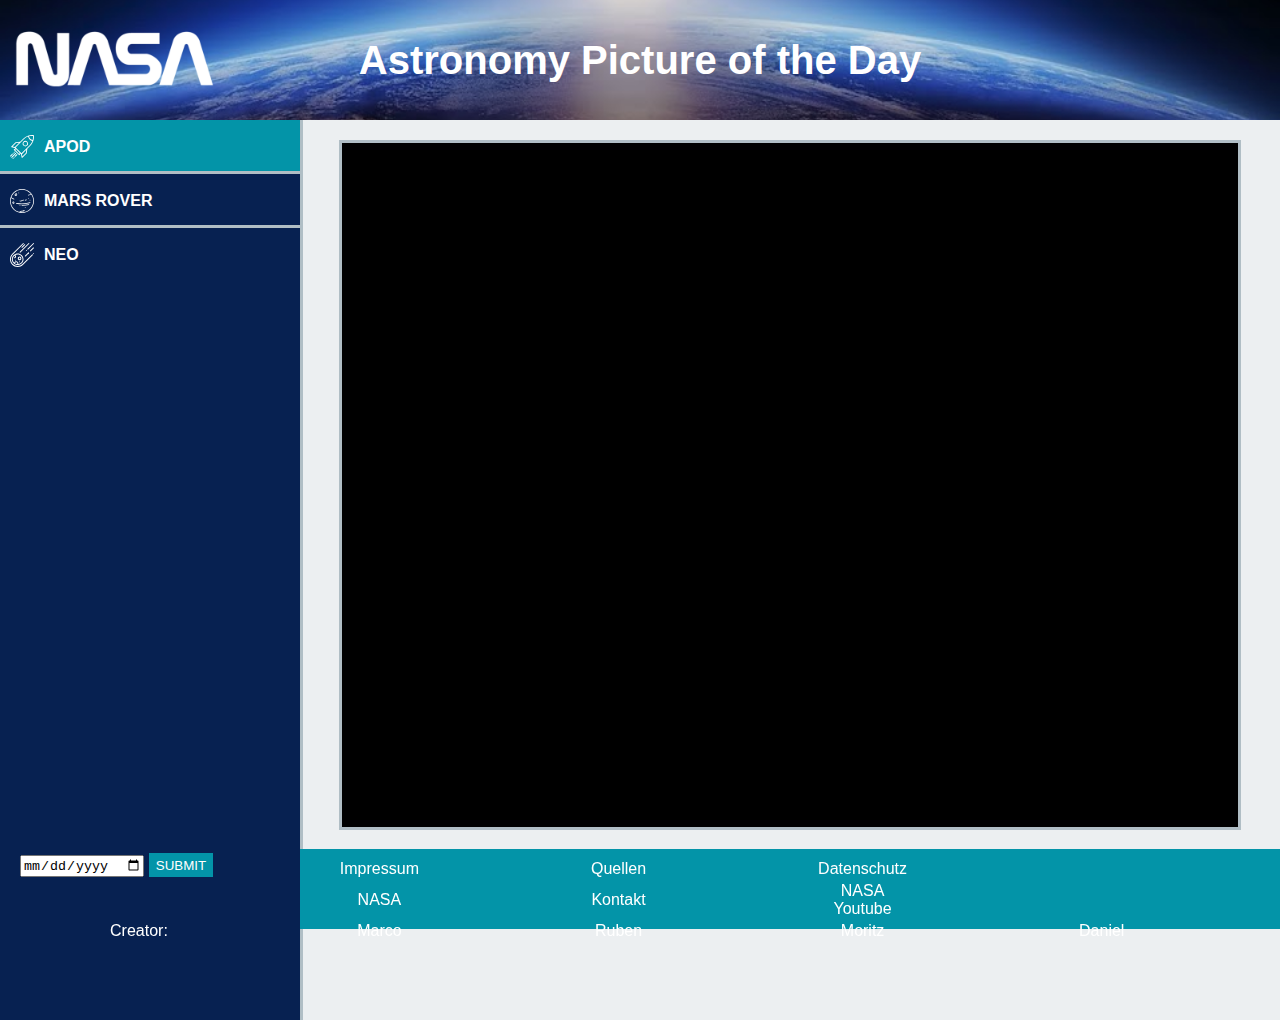
<file: index.html>
<!DOCTYPE html>
<html>

    <head>
        <title>NASA Projekt</title>

        <meta charset="utf-8">
        <link rel="stylesheet" href="stylesheets/style.css" type="text/css">

    </head>

    <body>
        <div id="head">
            <img src="res/images/nasa-logo.png" height="120px">
            <h1>Astronomy Picture of the Day</h1>
        </div>
        <div id="main">
            <div id="nav">
                <ul>
                    <li class="active"><img src="res/images/rocket-ship.svg" alt="rocket-ship icon" height="24px"><a href="#!">APOD</a>
                    </li>
                    <li><img src="res/images/mars.svg" alt="mars icon" height="24px"><a href="marsRover.html">MARS ROVER</a>
                    </li>
                    <li><img src="res/images/meteorite.svg" alt="meteorite icon" height="24px"><a href="neo.html">NEO</a>
                    </li>
                </ul>
                <div id="date-picker">
                    <input type="date" id="date"/>
                    <button id="sub-date">submit</button>
                </div>

            </div>
            <div id="content">
                <div class="container card" id="apod">
                    <h1 id="title"></h1>
                    <iframe id="video" type="text/html" width="1088px" height="655px" frameborder="0"></iframe>
                    <p id="explanation"></p>
                </div>

                <div id="footer">
                    <table>
                        <tr><td></td><td> <a href="impressum.html" target="_blank"> Impressum </a> </td><td> <a href="sources.html" target="_blank"> Quellen </a> </td><td> <a href="datenschutz.html" target="_blank"> Datenschutz </a> </td><td></td></tr>
                        <tr><td></td><td> <a href="https://www.nasa.gov/" target="_blank"> NASA </a> </td><td> <a href="content.html" target="_blank"> Kontakt </a> </td><td> <a href="https://www.youtube.com/user/NASAtelevision" target="_blank"> NASA Youtube </a> </td><td></td></tr>
                    
                        <tr class="cr"><td class="cr"> Creator: </td><td class="cr"> <a href="https://www.instagram.com/marco_r_dp/" target="_blank"> Marco </a> </td><td class="cr"> <a href="https://www.instagram.com/rubenistkuhl/" target="_blank"> Ruben </a> </td><td class="cr"> <a href="https://www.instagram.com/morliv.1405/" target="_blank"> Moritz </a> </td><td class="cr"> <a href="https://www.instagram.com/dragondann5/" target="_blank"> Daniel </a> </td></tr>
                    </table>
                </div>
            </div>
        </div>

        <script src="https://code.jquery.com/jquery-3.3.1.min.js" integrity="sha256-FgpCb/KJQlLNfOu91ta32o/NMZxltwRo8QtmkMRdAu8=" crossorigin="anonymous"></script>
        <script src="scripts/index.js"></script>
    </body>

</html>
</file>
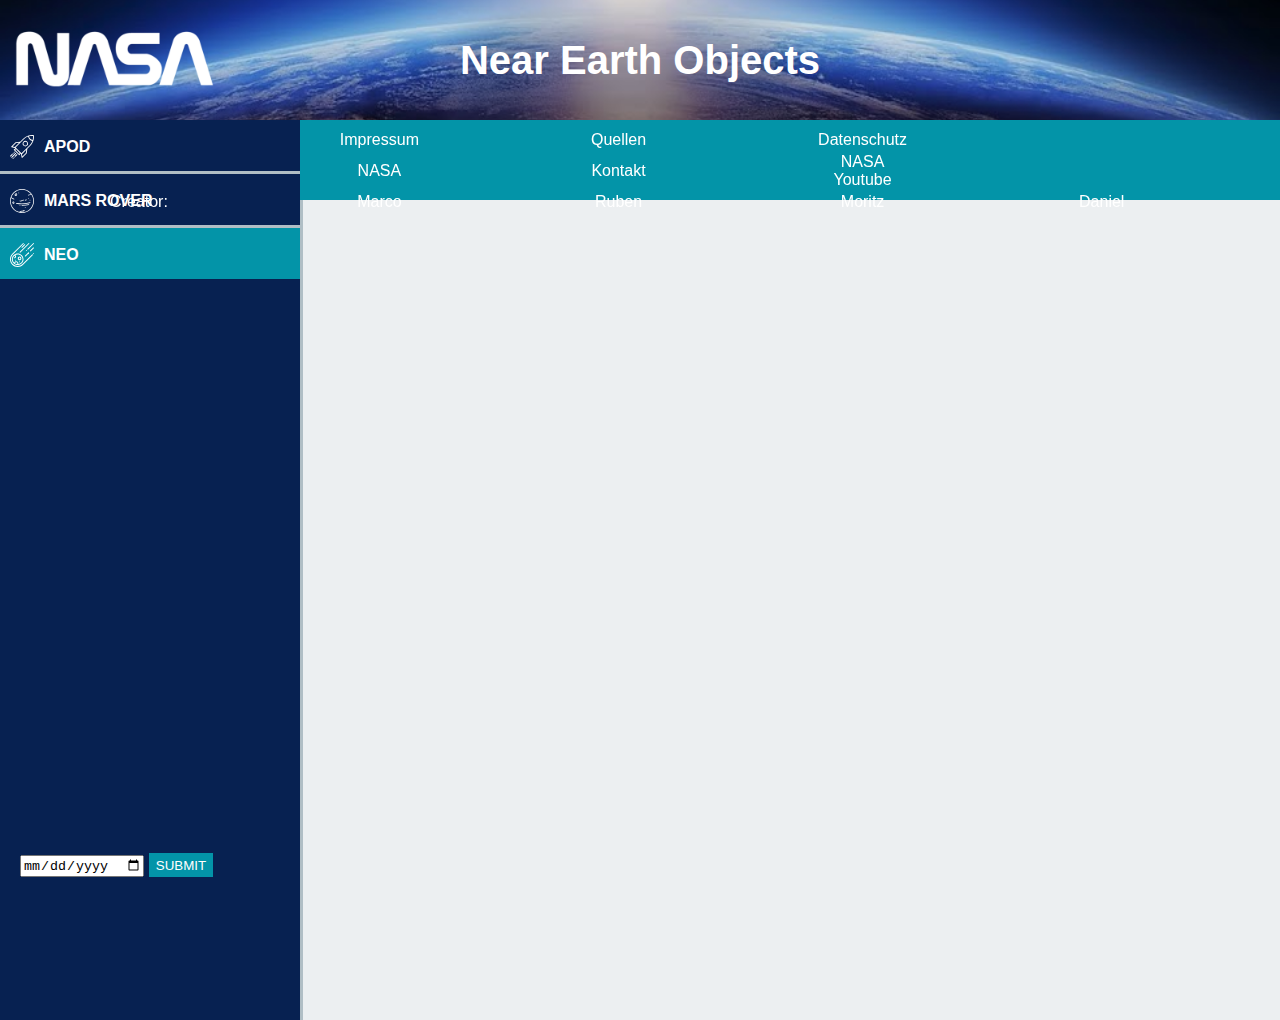
<file: neo.html>
<!DOCTYPE html>
<html>

    <head>
        <title>NASA Projekt</title>

        <meta charset="utf-8">
        <link rel="stylesheet" href="stylesheets/style.css" type="text/css">

    </head>

    <body>
        <div id="head">
            <img src="res/images/nasa-logo.png" height="120px">
            <h1>Near Earth Objects</h1>
        </div>
        <div id="main">
            <div id="nav">
                <ul>
                    <li ><img src="res/images/rocket-ship.svg" alt="rocket-ship icon" height="24px"><a href="index.html">APOD</a>
                    </li>
                    <li><img src="res/images/mars.svg" alt="mars icon" height="24px"><a href="marsRover.html">MARS ROVER</a>
                    </li>
                    <li class="active"><img src="res/images/meteorite.svg" alt="meteorite icon" height="24px"><a href="#!">NEO</a>
                    </li>
                </ul>

                <div id="date-picker">
                    <input type="date" id="date"/>
                    <button id="sub-date">submit</button>
                </div>
            </div>
            <div id="content">
               
    

                <div id="footer">
                    <table>
                        <tr><td></td><td> <a href="impressum.html" target="_blank"> Impressum </a> </td><td> <a href="sources.html" target="_blank"> Quellen </a> </td><td> <a href="datenschutz.html" target="_blank"> Datenschutz </a> </td><td></td></tr>
                        <tr><td></td><td> <a href="https://www.nasa.gov/" target="_blank"> NASA </a> </td><td> <a href="content.html" target="_blank"> Kontakt </a> </td><td> <a href="https://www.youtube.com/user/NASAtelevision" target="_blank"> NASA Youtube </a> </td><td></td></tr>
                    
                        <tr class="cr"><td class="cr"> Creator: </td><td class="cr"> <a href="https://www.instagram.com/marco_r_dp/" target="_blank"> Marco </a> </td><td class="cr"> <a href="https://www.instagram.com/rubenistkuhl/" target="_blank"> Ruben </a> </td><td class="cr"> <a href="https://www.instagram.com/morliv.1405/" target="_blank"> Moritz </a> </td><td class="cr"> <a href="https://www.instagram.com/dragondann5/" target="_blank"> Daniel </a> </td></tr>
                    </table>
                </div>
            </div>
        </div>

        <script
      src="https://code.jquery.com/jquery-3.3.1.min.js"
      integrity="sha256-FgpCb/KJQlLNfOu91ta32o/NMZxltwRo8QtmkMRdAu8="
      crossorigin="anonymous"></script>
    <script src="scripts/neo.js"></script>
    </body>

</html>
</file>
<file: stylesheets/style.css>
body {
    font-family: sans-serif;
	margin: 0;
	min-height: 100vh;
    background-color: #eceff1;
}

#head {
    color: white;

    background-image: url("../res/images/nav-background.jpg");
    background-repeat: no-repeat;
    background-size: cover;
    background-position: center;

    z-index: 1;
    position: fixed;
    width: 100%;
    height: 120px;
}

#head h1 {
    position: absolute;
    display: inline;
    text-align: center;
    width: 100%;
    top: 50%;
    margin: 0;
    transform: translateY(-50%);

    font-size: 40px;
}

#head img {
    position: absolute;
    margin-left: 15px; 
}

#main {
    margin-top: 120px;
    position: absolute; 
    width: 100%;
    height: 100%;
}

#content {
    position: relative;
    margin-left: 300px;
    text-align: center;
}

#content h1 {
    margin: 0;
}

#content p {
    margin: 0;
}

#nav {
    position: fixed;
    width: 300px;
    height: 100%;
    border-right: 3px solid #b0bec5;
    background-color: #072151;
}

#nav ul {
    padding: 0;
    margin: 0;
}

#nav li {
    list-style: none;
    padding: 15px 10px;
}

#nav li:not(:first-child) {
    border-top: 3px solid #b0bec5;
}

#nav li.active {
    background-color: #0394A8;
}

#nav li:not(.active):hover {
    background-color: #112C5E;
}

#nav li img {
    float: left;
    margin-right: 10px; 
}

#nav li a {
    text-decoration: none;
    font-weight: 600;
    display: block;
    color: white;
    padding-top: 3px
}

#footer {
    background-color: #0394A8;
    height: 80px;
    text-align: center;
}

table {
    margin-top: 8px;
    float: right;
    margin-right: 7%;
}

td {
    color: white;
    padding-left: 85px;
    padding-right: 85px;
}

td a {
    color: white;
    text-decoration: none;
}

tr {
    margin-bottom: 20px;
}

.container {
    margin: 2% 4%;
}

.card {
    border: 3px solid #b0bec5;
    background-color: white;
}

#content .neo-container p {
    font-family: Courier New;
    margin: 5px 0;
    width: 33%;
    display: inline-block;
}

#content .neo-container h1 {
    color: #0394A8;
    margin: 10px 0;
    text-decoration: underline;
}

#apod {
    background-repeat: no-repeat;
    background-size: contain;
    min-height: 600px;
    position: relative;
    background-color: #000000;
}

#apod h1 {
    font-size: 40px;
    color: #0394A8;
    margin: 25px;
}

#apod p {
    background-color: rgba(0, 0, 0, 0.6);
    position: absolute;
    font-size: 17px;
    font-weight: 550;
    color: #0394A8;
    bottom: 0;
    padding: 20px;
}

#mars-rover {
    width: 1024px;
    margin: auto;
}

#mars-rover div,button {
    margin-top: 20px;
}

#mars-rover label {
    font-size: 18px;
}

#mars-rover input,select {
    height: 21px;
    font-size: 15px;
}

#rover-image {
    border: 3px solid #b0bec5;
}

#date-picker {
    position: absolute;
    margin: 20px;
    top: 77vh;
}

button {
    background-color: #0394A8;
    border: none;
    color: white;
    padding: 4.5px 7px;
    text-transform: uppercase;
}
</file>
